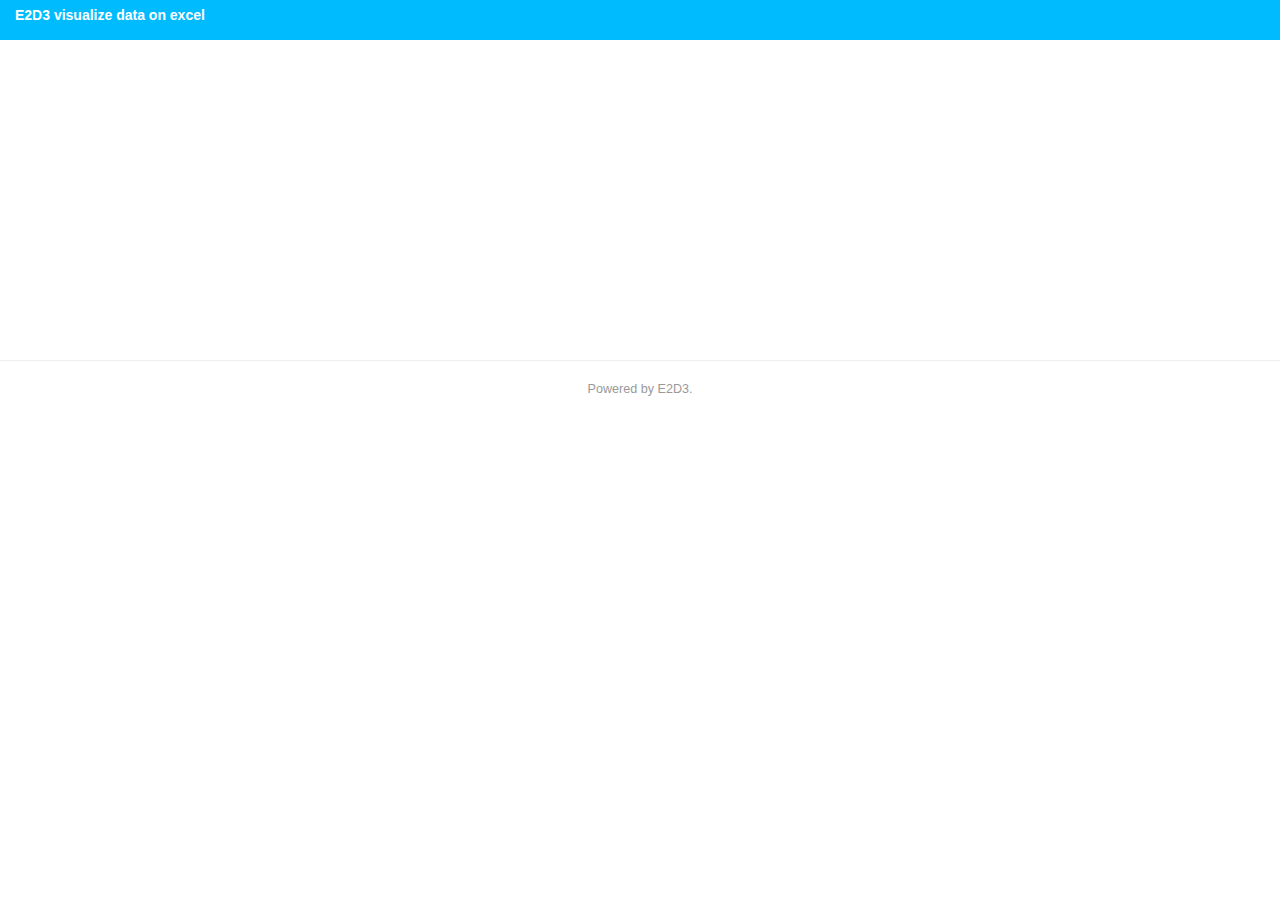
<file: index.html>
﻿<!DOCTYPE html>
<html>
<head>
    <meta charset="UTF-8"/>
    <meta http-equiv="X-UA-Compatible" content="IE=Edge"/>
    <title></title>
    <script src="https://appsforoffice.microsoft.com/lib/1.1/hosted/office.js" type="text/javascript"></script>

    <link href="css/bootstrap.v3.2.e2d3.min.css" rel="stylesheet" type="text/css"/>
    <link href="css/font-awesome.min.css" rel="stylesheet" type="text/css"/>
    <link href="css/style.css" rel="stylesheet" type="text/css"/>
    <style>

    </style>
</head>
<body>
<div id="e2d3-navi-header-area">
    <div id="e2d3-chart-header"><strong>E2D3 visualize data on excel</strong></div>
</div>

<div id="e2d3-chart-area" class="container-fluid"></div>

<div id="e2d3-footer">
    <hr/>
    Powered by E2D3.
</div>
<script src="js/core/e2d3.js?0.3.2" type="text/javascript"></script>
<script src="js/jquery/jquery.v2.min.js" type="text/javascript"></script>
<script src="js/jquery/jquery.e2d3.js" type="text/javascript"></script>
<script src="js/bs/bootstrap.v3.2.min.js" type="text/javascript"></script>
<script src="js/lib/d3.min.js"></script>
<script src="js/lib/modernizr.custom.js" type="text/javascript"></script>
<script type="text/javascript">
    /**
     * Global
     */
    var e2d3BindId = 'e2d3BindId';
    var e2d3BindData;
    var windowSize = $(window).width();
    $(window).on("resize",function(){
        windowSize = $(this).width();
    });
    var e2d3FlagDateStr = Date.now();
    /**
     * on load
     */
//        init();
    $(document).ready(function () {
        e2d3.initialize(function () {
            init();
        });
    });
    function init() {
        
        $.getJSON("charts.json?" + e2d3FlagDateStr, function (json) {
            if (json) {
                var ul = $("<ul>").addClass("row grid cs-style-1");
                $("#e2d3-chart-area").append(ul);
                $(json).each(function (i) {
                    // 後でテンプレート入れまーす。
                    var name = this.name;
                    var href = 'chart.html#contrib/' + name + '/demo';
                    var li = $("<li>").addClass("col-sm-6 col-md-4");
                    if((windowSize > 750 && (i+1)%3 === 0) || (windowSize <= 750 && (i+1)%2 === 0)){
                        $(li).addClass("figcaption-last");
                    }
                    var fig = $("<figure>");
                    var thumb = $("<div>").addClass("figure-image").append($("<img>").attr({src: "contrib/" + name + "/icon.png"}));
                    var figrn = $("<figcaption>");
                    var h3 = $("<h3>").html(this.title);
                    var desc = $("<div>").addClass("description").html(this.description);
                    var h4 = $("<h4>").addClass("target");
                    var btn = $("<a>").addClass("btn btn-default").attr("href",href).html("Use");
                    $(figrn).append(h3).append(desc).append(h4).append(btn);
                    $(fig).append(thumb).append(figrn);
                    $(li).append(fig);
                    $(ul).append(li);
                });
            }
        });

    }
</script>
</body>
</html>
</file>
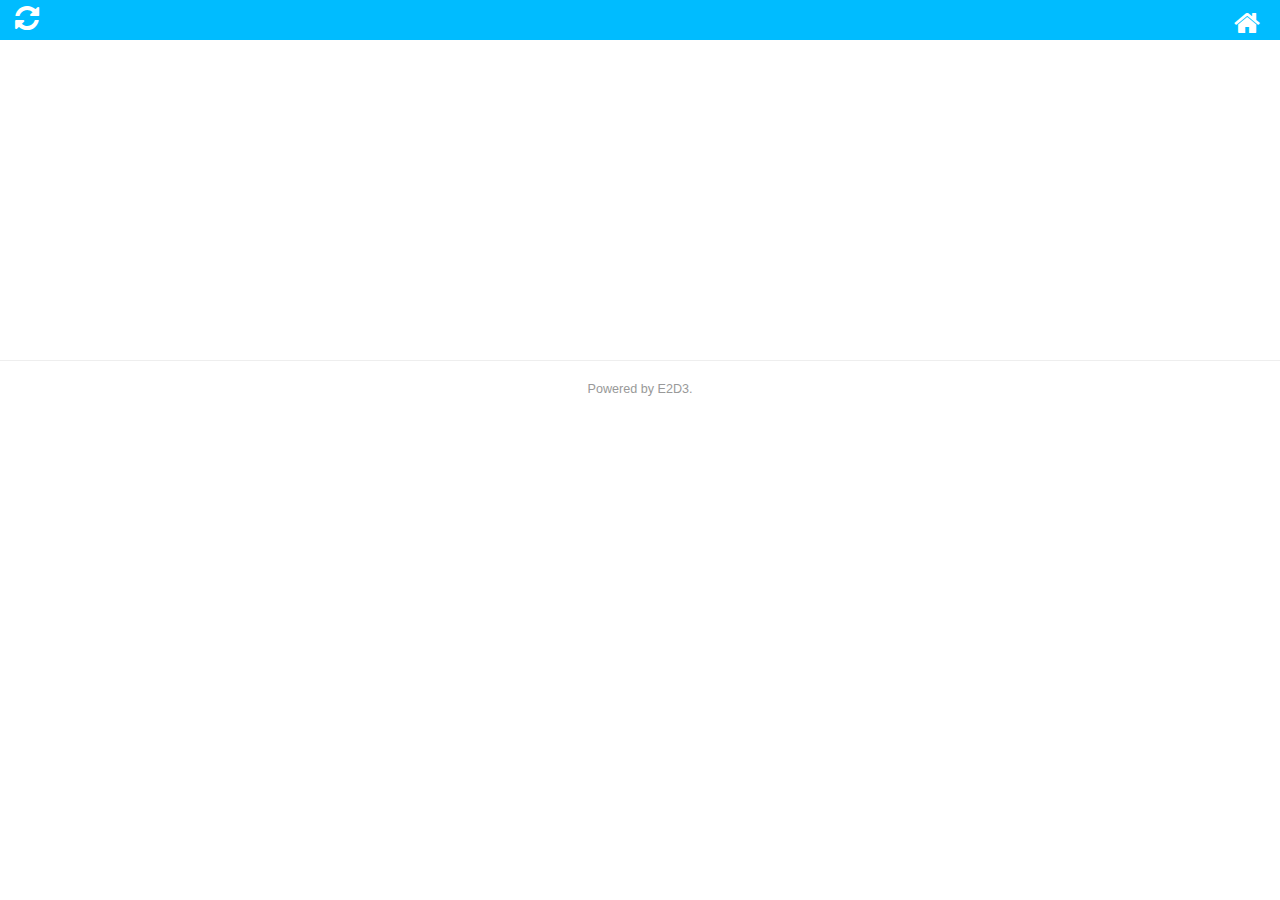
<file: chart.html>
﻿<!DOCTYPE html>
<html>
<head>
    <meta charset="UTF-8" />
    <meta http-equiv="X-UA-Compatible" content="IE=Edge" />
    <title></title>
    <script src="https://appsforoffice.microsoft.com/lib/1.1/hosted/office.js" type="text/javascript"></script>


    <link href="css/bootstrap.v3.2.e2d3.min.css" rel="stylesheet" type="text/css" />
    <link href="css/font-awesome.min.css" rel="stylesheet" type="text/css" />
    <link href="css/style.css" rel="stylesheet" type="text/css" />

</head>
<body>
<div id="e2d3-navi-header-area">
    <div id="e2d3-chart-header">
        <i class="a-pointer fa fa-2x fa-refresh e2d3-tooltip" style="color: #FFFFFF" id="e2d3-btn-redraw" data-toggle="tooltip" data-placement="right" title="Click when you change selected area"></i>
    </div>
</div>
<div id="e2d3-global-navi">
    <a class="a-pointer e2d3-link-index" style="color: #FFFFFF"><i class="fa fa-2x fa-home" title="Home"></i></a>
</div>
<div id="e2d3-chart-area" class="container-fluid"></div>
<div id="e2d3-footer"><hr />Powered by E2D3.</div>
    <script src="js/core/e2d3.js?0.3.2.4" type="text/javascript"></script>
<script src="js/jquery/jquery.v2.min.js" type="text/javascript"></script>
<script src="js/jquery/jquery.e2d3.js" type="text/javascript"></script>
<script src="js/bs/bootstrap.v3.2.min.js" type="text/javascript"></script>

<script src="js/lib/d3.min.js"></script>
<script type="text/javascript">
    /**
     * Global
     */
    var e2d3BindId = 'e2d3BindId';
    var e2d3BindData;
    var baseUrl;
    var windowSize = $(window).width();
    $(window).on("resize", function () {
        windowSize = $(this).width();
    });
    var e2d3FlagDateStr = Date.now();
    /**
     * on load
     */
//         init();
    $(document).ready(function(){
        e2d3.initialize(function () {
            
            /**
             * check bind
             */
            try{
                //console.log(e2d3BindId);
                e2d3.getBindDataById(e2d3BindId,function(e2d3BindData){
                    console.log('chart.html: Check binding is exist.');
                    console.log(e2d3BindData);
                    init(e2d3BindData);
                });

            }catch (e){
                //location.href = 'index.html';
                console.log(e);
            }
        });
    });
    function init(bind) {
        
        /**
         * Load script
         */
        var hash = location.hash.split('/');
        var demo = (hash[2] === 'demo') ? hash[2] : false;
        console.log("is Demo : " + demo + ": hash : " + hash);
        var ul = $('<ul>').addClass('list-inline');
        $('#e2d3-chart-header').append(ul);
        if (hash[0] && demo) {
            baseUrl = 'contrib/' + hash[1];
            var sampleData;
            d3.text(baseUrl + '/data.csv?' + e2d3FlagDateStr, function (csv) {
                var data = d3.csv.parseRows(csv);
                console.log("Csv loaded.");
                console.log(csv);
                if (bind) {
                    console.log("Begin is bind case.");
                    e2d3.releaseBindDataById({
                        id: e2d3BindId,
                        isDataDelete: true
                    }, function () {
                        showError('データをすべて削除し、セル「A1」を選択して、Drawボタンを押してください。　　　<a class="btn btn-default e2d3-button-draw">Draw</a>', { color: "danger", stay: true });
                        // data delete
                        $(document).on('click', ".e2d3-button-draw", function () {
                            $(".e2d3-alert").remove();
                            e2d3.json2Excel(data, function (result) {
                                if (result) {
                                    e2d3.setBindData(
                                            { id: e2d3BindId, is_prompt: 0 }
                                            , function (binding) {
                                                if (binding) {
                                                    e2d3GetMainScript(baseUrl,binding);
                                                }
                                            });
                                }
                            });
                        });
                    });
                } else {
                    console.log("Begin is not bind case.");
                    e2d3.json2Excel(data, function (result) {
                        if (result) {
                            e2d3.setBindData(
                                    { id: e2d3BindId, is_prompt: 0 }
                                    , function (binding) {
                                        if (binding) {
                                            e2d3GetMainScript(baseUrl,binding);
                                        }
                                    });
                        }
                    });
                }
            });

        } else {
            location.href = "index.html";
        }
        //home 

    }

    //
    function e2d3GetMainScript(baseUrl, binding) {
        console.log("Begin main script.");
        console.log(baseUrl);
        $.getScript(baseUrl + '/main.js?123', function () {
            console.log(baseUrl);
            $('<link/>', {
                rel: 'stylesheet',
                type: 'text/css',
                href: baseUrl + '/main.css'
            }).appendTo('head');
            $(document).on("click", ".e2d3-link-index", function () {
                e2d3.removeChangeEvent(e2d3BindId, e2d3Update, function () {
                    location.href = "index.html";
                })
            })
            $(document).on('click', "#e2d3-btn-redraw", function () {
                console.log('Begin redraw data');
                e2d3.setBindData(
                       { id: e2d3BindId, is_prompt: 0 }
                       , function (binding) {
                           e2d3Update();
                       });
            });
            e2d3Show();
        });
    }

</script>

</body>
</html>
</file>
<file: css/style.css>
body{color:#999}.e2d3-index-menu-area{margin-top:60px;font-size:1.2em}.e2d3-index-menu-area a{text-decoration:none;display:block}.e2d3-index-menu-area a:hover{border:none}.e2d3-index-menu-area ul{padding:0}.e2d3-index-menu-area li{list-style:none}.e2d3-index-menu{padding:50px 10px;text-align:center;vertical-align:middle;color:#fff;transition:all 500ms ease;cursor:pointer}.e2d3-index-menu.select{background-color:#00BCFF}.e2d3-index-menu.select:hover{background-color:#81EDFF}.e2d3-index-menu.sample{background-color:#FF6B00}.e2d3-index-menu.sample:hover{background-color:#FFAB00}.e2d3-index-menu.demo{background-color:#53b64f;padding:20px 10px;font-size:0.9em}#e2d3-index-recommend-area{margin-top:40px;text-align:center}#e2d3-index-recommend-area a{background-color:#ccc;border-radius:60px;width:30px;height:30px;color:#fff;cursor:pointer;display:table-cell;vertical-align:middle;transition:all 500ms ease}#e2d3-index-recommend-area a:hover{background-color:#eee}#e2d3-index-header{height:40px;padding:5px 15px;background-color:#67b168}.grid{list-style:none;padding:0 15px 0 0}.grid li{display:inline-block;position:relative;margin:10px 0 10px 0}.grid figure{margin:0;position:relative;border:1px solid #ccc}.grid figure img{max-width:120%;max-height:120%;display:block;position:relative;margin:0 auto}.grid figure .figure-image{width:100%;height:180px;overflow:hidden;text-align:center}.grid figcaption{position:absolute;top:0;left:0;padding:20px;background-color:rgba(51,51,51,0.8);color:#FFFFFF}.grid figcaption h3{margin-top:5px;margin-bottom:5px;padding-bottom:10px;border-bottom:1px solid #AAAAAA}.grid figcaption .description{padding:8px}.cs-style-1 figcaption{height:auto;width:400px;opacity:0;visibility:hidden;-webkit-backface-visibility:hidden;-moz-backface-visibility:hidden;backface-visibility:hidden;-webkit-transition:-webkit-transform 0.3s, opacity 0.3s;-moz-transition:-moz-transform 0.3s, opacity 0.3s;transition:transform 0.3s, opacity 0.3s;z-index:10000}.no-touch .cs-style-1 figure:hover figcaption,.cs-style-1 figure.cs-hover figcaption{opacity:1;visibility:visible;-webkit-transform:translate(15px, 15px);-moz-transform:translate(15px, 15px);-ms-transform:translate(15px, 15px);transform:translate(15px, 15px)}.no-touch .figcaption-last figure:hover figcaption,.figcaption-last figure.cs-hover figcaption{opacity:1;-webkit-transform:translate(-180px, 15px);-moz-transform:translate(-180px, 15px);-ms-transform:translate(-180px, 15px);transform:translate(-180px, 15px)}.grid figcaption table{font-size:0.8em}#e2d3-chart-header{height:40px;padding:5px 15px;background-color:#00BCFF;color:#FFFFFF}#e2d3-sample-header{height:40px;padding:5px 15px;background-color:#FF6B00}.e2d3-link-index-reset{color:gray}.e2d3-chart-list-box{background-color:rgba(100,100,100,0.8);padding:8px 15px 5px 15px}.e2d3-chart-list-box li{width:20%;min-width:70px;min-height:70px;max-height:80px;overflow:hidden;vertical-align:middle;text-align:center;border-radius:6px}.e2d3-chart-list-box img{width:150px;border-radius:6px}.view-only-chart-box{display:inline;position:absolute;top:5px;right:30px;z-index:1000}.view-only-chart-box .btn-default{color:#ccc}#e2d3-chart-area{padding:10px 5px;min-height:300px}#e2d3-global-navi{width:200px;position:absolute;top:0;right:10px;z-index:100;text-align:right;vertical-align:middle;padding:10px;color:white}#e2d3-global-navi i{cursor:pointer}#e2d3-footer{text-align:center;font-size:0.9em}.a-pointer{cursor:pointer}.e2d3-alert{display:block;position:absolute;top:10px;right:20px;z-index:1001}.p6{padding:6px}
/*# sourceMappingURL=style.css.map */
</file>
